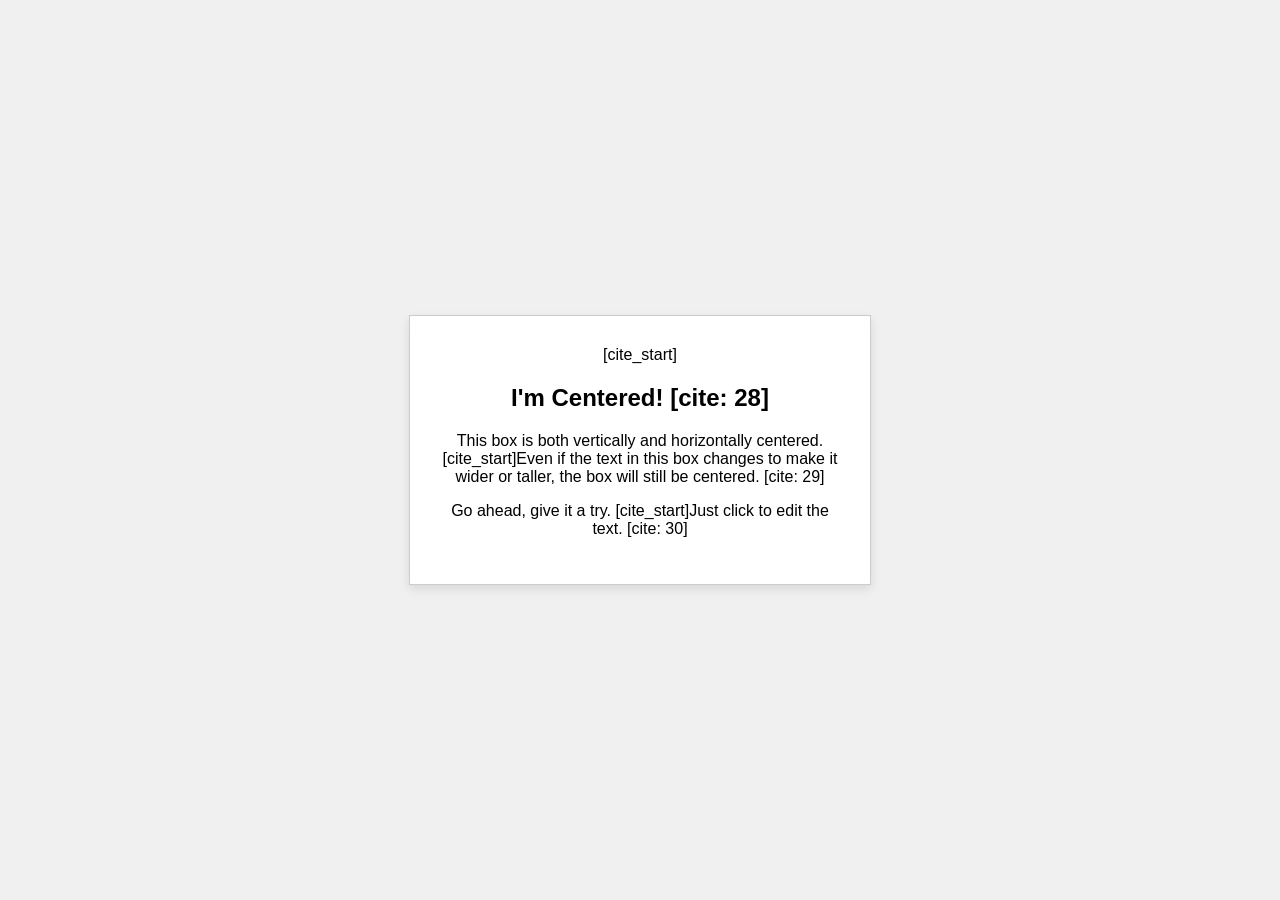
<file: Punto3/index.html>
<!DOCTYPE html>
<html lang="es">
<head>
    <meta charset="UTF-8">
    <meta name="viewport" content="width=device-width, initial-scale=1.0">
    <title>Ejercicio 3: Centrar en Página con Flexbox</title>
    <link rel="stylesheet" href="Styles.css">
</head>
<body>
    <div class="centered-box">
        [cite_start]<h2>I'm Centered! [cite: 28]</h2>
        <p>This box is both vertically and horizontally centered. [cite_start]Even if the text in this box changes to make it wider or taller, the box will still be centered. [cite: 29]</p>
        <p>Go ahead, give it a try. [cite_start]Just click to edit the text. [cite: 30]</p>
    </div>
</body>
</html>
</file>
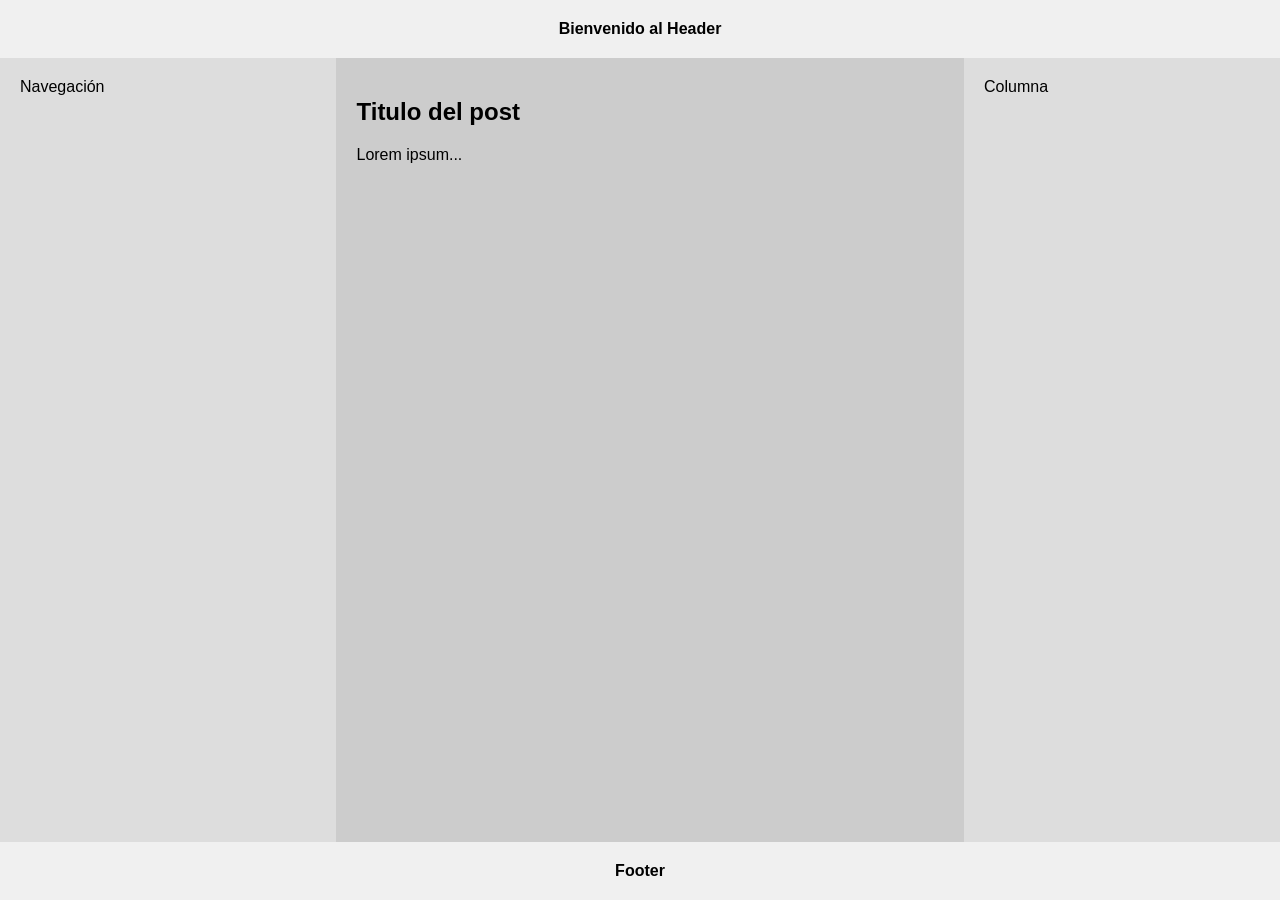
<file: Punto5/index.html>
<!DOCTYPE html>
<html lang="es">
<head>
    <meta charset="UTF-8">
    <meta name="viewport" content="width=device-width, initial-scale=1.0">
    <title>Ejercicio 5: Layout de 3 Columnas</title>
    <link rel="stylesheet" href="styles.css">
</head>
<body class="layout-5">
    <header>Bienvenido al Header</header>
    <main>
        <nav>Navegación</nav>
        <article>
            <h2>Titulo del post</h2>
            <p>Lorem ipsum...</p>
        </article>
        <aside>Columna</aside>
    </main>
    <footer>Footer</footer>
</body>
</html>
</file>
<file: Punto3/Styles.css>
body {
            display: flex; 
            justify-content: center; 
            align-items: center; 
            min-height: 100vh; 
            margin: 0;
            background-color: #f0f0f0;
            font-family: sans-serif;
        }

        .centered-box {
            width: 400px;
            max-width: 90%;
            padding: 30px;
            background-color: white;
            border: 1px solid #ccc;
            box-shadow: 0 4px 10px rgba(0, 0, 0, 0.1);
            text-align: center;
        }
</file>
<file: Punto5/styles.css>
html, body {
    margin: 0;
    padding: 0;
    height: 100%;
}
* {
    box-sizing: border-box; 
}

.layout-5 { 
    display: flex;
    flex-direction: column; 
    min-height: 100vh; 
    font-family: Arial, sans-serif;
}

.layout-5 header, .layout-5 footer {
    padding: 20px;
    background-color: #f0f0f0;
    text-align: center;
    font-weight: bold;
}

.layout-5 main {
    display: flex; 
    flex-grow: 1; 
    background-color: #f8f8f8;
}

.layout-5 nav, .layout-5 aside {
    flex-grow: 1; 
    background-color: #dddddd; 
    padding: 20px;
}

.layout-5 article {
    flex-grow: 2; 
    background-color: #cccccc; 
    padding: 20px;
}
</file>
